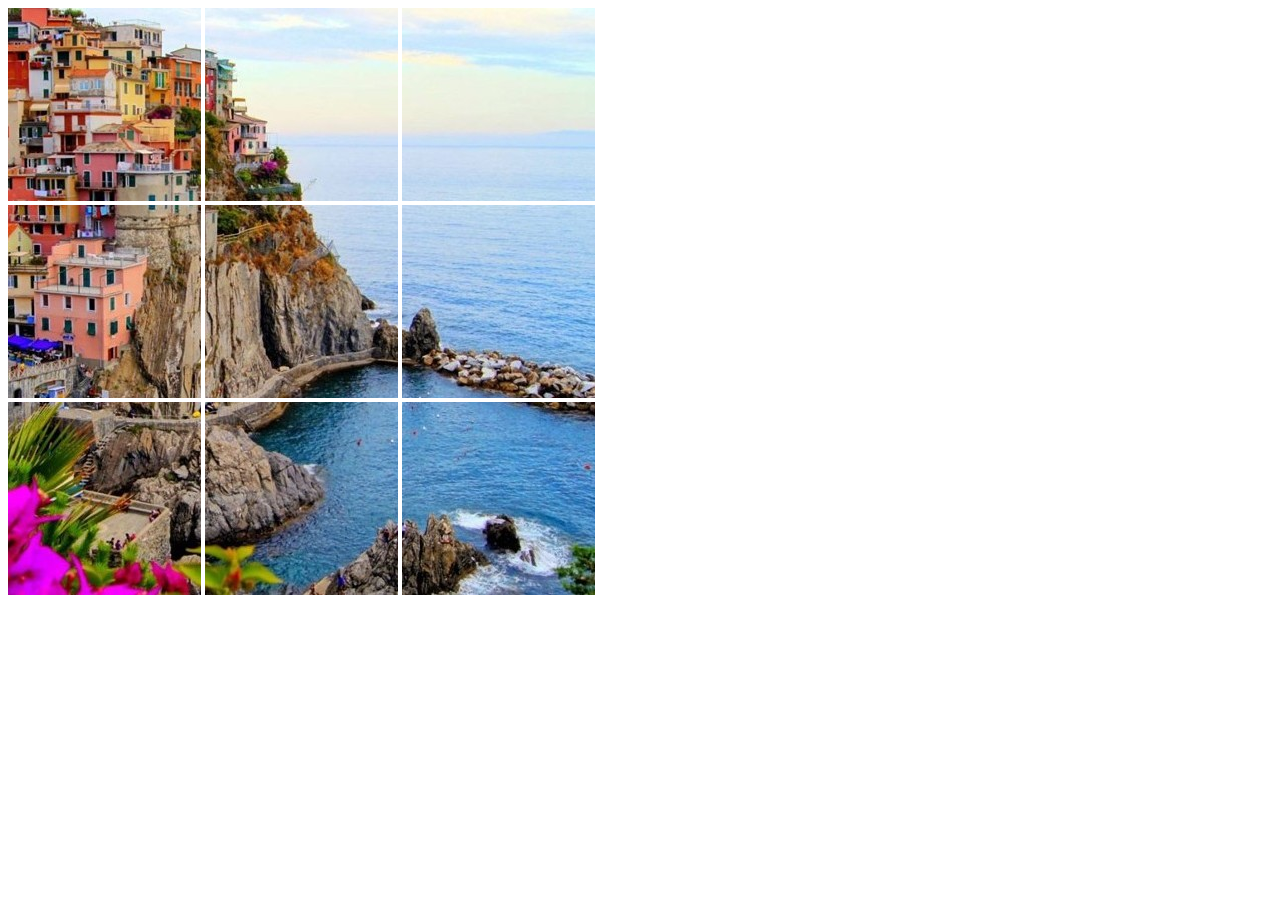
<file: ex1/index.html>
<!DOCTYPE html>
<html lang="pt-br">
<head>
    <meta charset="UTF-8">
    <meta http-equiv="X-UA-Compatible" content="IE=edge">
    <meta name="viewport" content="width=device-width, initial-scale=1.0">
    <title>ex 1 </title>
</head>
<body>
    
    <div>
        <img src="img/9.jpg" style="position: absolute;">
        <img src="img/8.jpg" style="position: absolute; left:205px;">
        <img src="img/7.jpg" style="position: absolute; left:402px;">

        <img src="img/6.jpg" style="position: absolute; top:205px;">
        <img src="img/5.jpg" style="position: absolute; top:205px; left:205px;;">
        <img src="img/4.jpg" style="position: absolute; top:205px; left:402px;">

        <img src="img/3.jpg" style="position: absolute; top:402px; ">
        <img src="img/2.jpg" style="position: absolute; top:402px; left:205px;">
        <img src="img/1.jpg" style="position: absolute; top:402px; left:402px;">

    </div>

</body>
</html>
</file>
